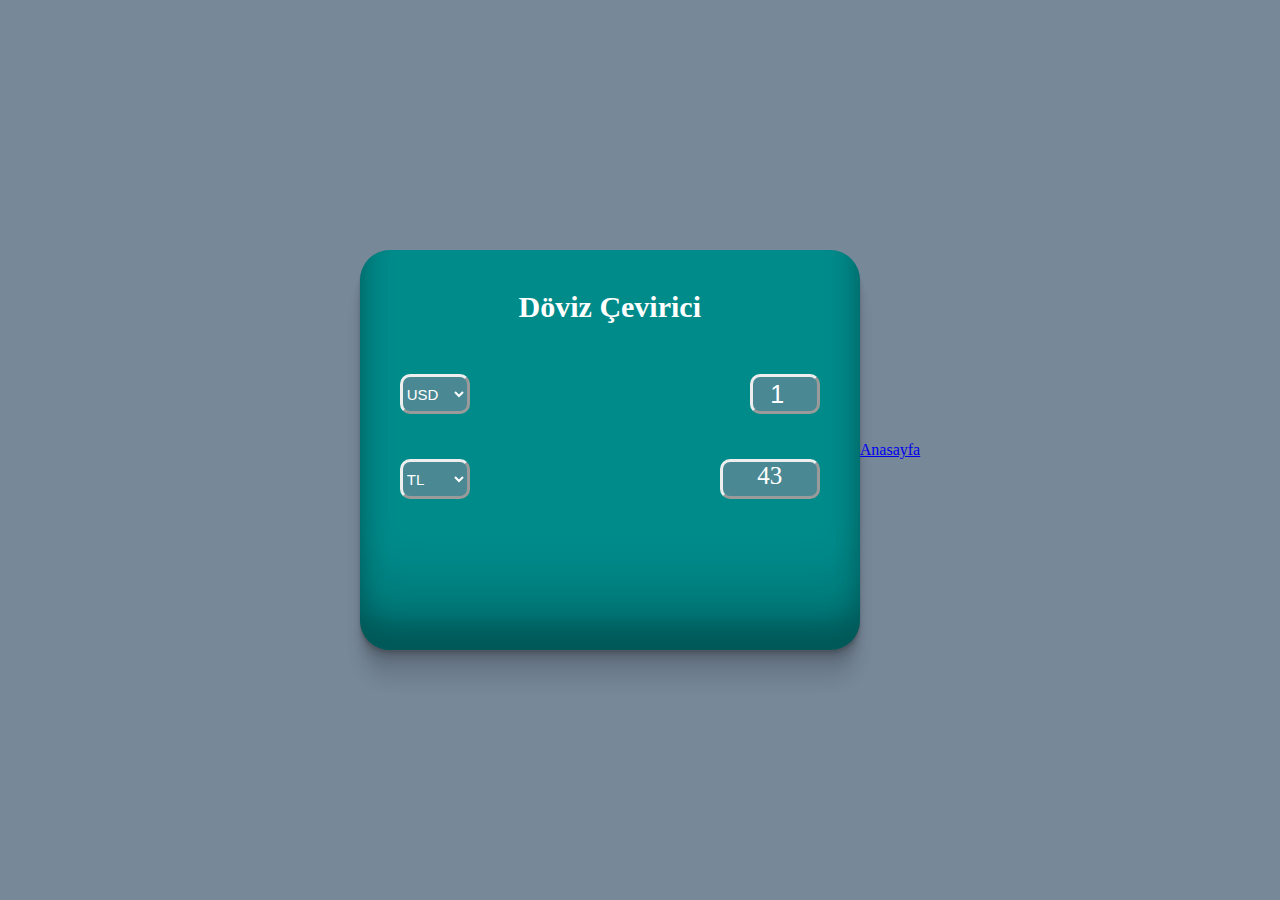
<file: döviz_page1/döviz.html>
<!DOCTYPE html>
<html>
    <head>
        <title> Döviz Çevirici </title>
        <link rel="stylesheet" href="style1.css">

    </head>
    <body>
        <div class="kutu">
            <h2> Döviz Çevirici </h2> 
            <div class="sec">
                <select id="secFirst"> 
                    <option value="USD" selected> USD </option>
                    <option value="EUR"> EUR </option>
                    <option value="AUD"> AUD </option>
                    <option value="CAD"> CAD </option>
                    <option value="JPY"> JPY </option>
                </select>
                <input type="number" id="number" value="1" min="0">
            </div>
            <div class="sec">
                <select id="secsecond"> 
                    <option value="TRY" selected> TL </option>
                    <option value="USD"> USD </option>
                    <option value="EUR"> EUR </option>
                    <option value="AUD"> AUD </option>
                    <option value="CAD"> CAD </option>
                    <option value="JPY"> JPY </option>
                </select>
                <span id="equal">43</span>
            </div>

            <p class="exchangeRate" id="exchangeRate"> </p>

        </div>
        <div class="anasayfa">
            <a href="C:\Users\beril\OneDrive\Masaüstü\javascript_test_projeleri\java_çalışma\anasayfa\index.html"> Anasayfa </a>
        </div>
        
        <script src="script1.js"></script>
    </body>
</html>
</file>
<file: döviz_page1/style1.css>
*{
    box-sizing: border-box;
    margin: 0;
    padding: 0;
}

body{
    display: flex;
    justify-content: center;
    align-items: center;
    height: 100vh;
    background-color: lightslategrey;
}

.bar{
    position: absolute;
    top: 20px;
    right: 20px;
    font-size: 30px;
    color: blue;
    cursor: pointer;
}

.sidebar{
    background-color: white;
    position: fixed;
    left: 0px;
    top: 0px;
    width: 30%;
    height: 100vh;
    transform: translate(-100%); 
    transition: 0.4s;   
}

.showSidebar{
    transform: translate(0%);
}

.close{
    position: absolute;
    top: 20px;
    right: 20px;
    font-size: 30px;
    color: blue;
    cursor: pointer;
}

ul{
    margin-top: 65px;
    padding-left: 0;
}

li{
    list-style-type: none;
    font-size: 25px;
}

.sidebar ul li a{
    display: block;
    text-decoration: none;
    color: grey;
    font-weight: bold;
    padding: 15px 25px;
    transition: background-color 0.3s;
}

.sidebar ul li a:hover{
    background-color: darkcyan;
    color: white;
    text-indent: 20px;
}

.kutu{
    color: white;
    background-color: darkcyan;
    height: 400px;
    width: 500px;
    padding: 40px;
    border-radius: 30px;
    box-shadow: rgba(0, 0, 0, 0.17) 0px -23px 25px 0px inset, rgba(0, 0, 0, 0.15) 0px -36px 30px 0px inset, rgba(0, 0, 0, 0.1) 0px -79px 40px 0px inset, rgba(0, 0, 0, 0.06) 0px 2px 1px, rgba(0, 0, 0, 0.09) 0px 4px 2px, rgba(0, 0, 0, 0.09) 0px 8px 4px, rgba(0, 0, 0, 0.09) 0px 16px 8px, rgba(0, 0, 0, 0.09) 0px 32px 16px;
}

h2{
    text-align: center;
    font-size: 30px;
}

.sec{
    margin-top: 50px;
    display: flex;
    justify-content: space-between;
    width: 100%;
    height: 35px;
    font-size: 20px;
}

#secFirst{
    border-radius: 10px;
    width: 70px;
    height: 40px;
    background-color: rgb(119 136 153 / 62%);
    border: outset;
    font-size: 15px;
    color: white;
}

#secsecond{
    border-radius: 10px;
    width: 70px;
    height: 40px;
    background-color: rgb(119 136 153 / 62%);
    border: outset;
    font-size: 15px;
    color: white;
}

input{
    width: 70px;
    height: 40px;
    font-size: 25px;
    text-align: center;
    background-color: rgb(119 136 153 / 62%);
    border: outset;
    border-radius: 10px;
    color: white;
}

p{
    margin-top: 50px;
    text-align: center;
}

span{
    width: 100px;
    height: 40px;
    font-size: 25px;
    text-align: center;
    background-color: rgb(119 136 153 / 62%);
    border: outset;
    border-radius: 10px;
    color: white;
}

.exchangeRate{
    font-weight: 600;
    font-size: 20px; 
}

input:focus,
select:focus{
    outline: none;
}
</file>
